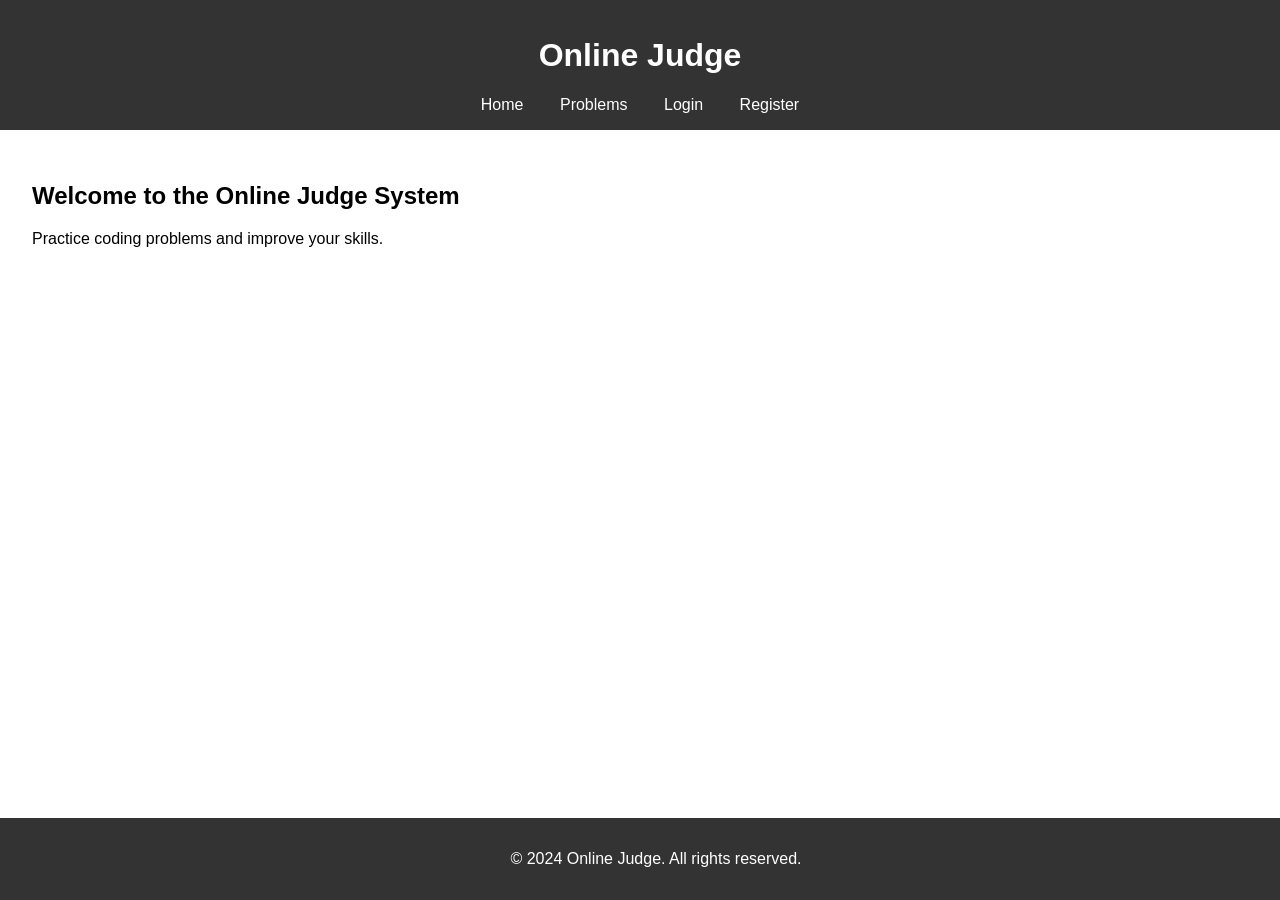
<file: index.html>
<!DOCTYPE html>
<html lang="en">
<head>
    <meta charset="UTF-8">
    <meta name="viewport" content="width=device-width, initial-scale=1.0">
    <title>Online Judge</title>
    <link rel="stylesheet" href="styles/main.css">
</head>
<body>
    <header>
        <h1>Online Judge</h1>
        <nav>
            <a href="index.html">Home</a>
            <a href="problems.html">Problems</a>
            <a href="login.html">Login</a>
            <a href="register.html">Register</a>
        </nav>
    </header>
    <main>
        <section id="intro">
            <h2>Welcome to the Online Judge System</h2>
            <p>Practice coding problems and improve your skills.</p>
        </section>
    </main>
    <footer>
        <p>&copy; 2024 Online Judge. All rights reserved.</p>
    </footer>
</body>
</html>
</file>
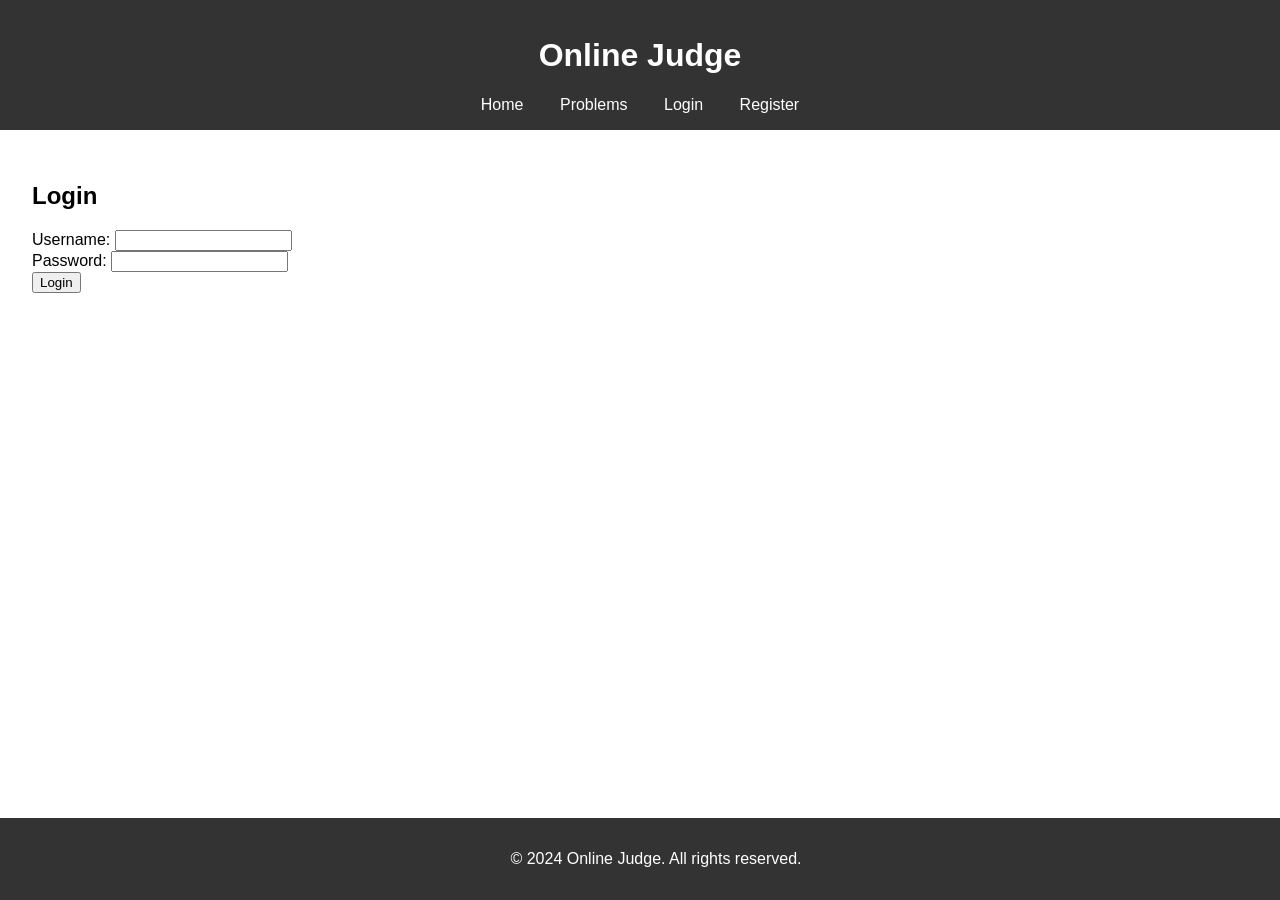
<file: login.html>
<!DOCTYPE html>
<html lang="en">
<head>
    <meta charset="UTF-8">
    <meta name="viewport" content="width=device-width, initial-scale=1.0">
    <title>Login</title>
    <link rel="stylesheet" href="styles/main.css">
</head>
<body>
    <header>
        <h1>Online Judge</h1>
        <nav>
            <a href="index.html">Home</a>
            <a href="problems.html">Problems</a>
            <a href="login.html">Login</a>
            <a href="register.html">Register</a>
        </nav>
    </header>
    <main>
        <section id="login-form">
            <h2>Login</h2>
            <form action="/login" method="post">
                <label for="username">Username:</label>
                <input type="text" id="username" name="username" required>
                <br>
                <label for="password">Password:</label>
                <input type="password" id="password" name="password" required>
                <br>
                <button type="submit">Login</button>
            </form>
        </section>
    </main>
    <footer>
        <p>&copy; 2024 Online Judge. All rights reserved.</p>
    </footer>
</body>
</html>
</file>
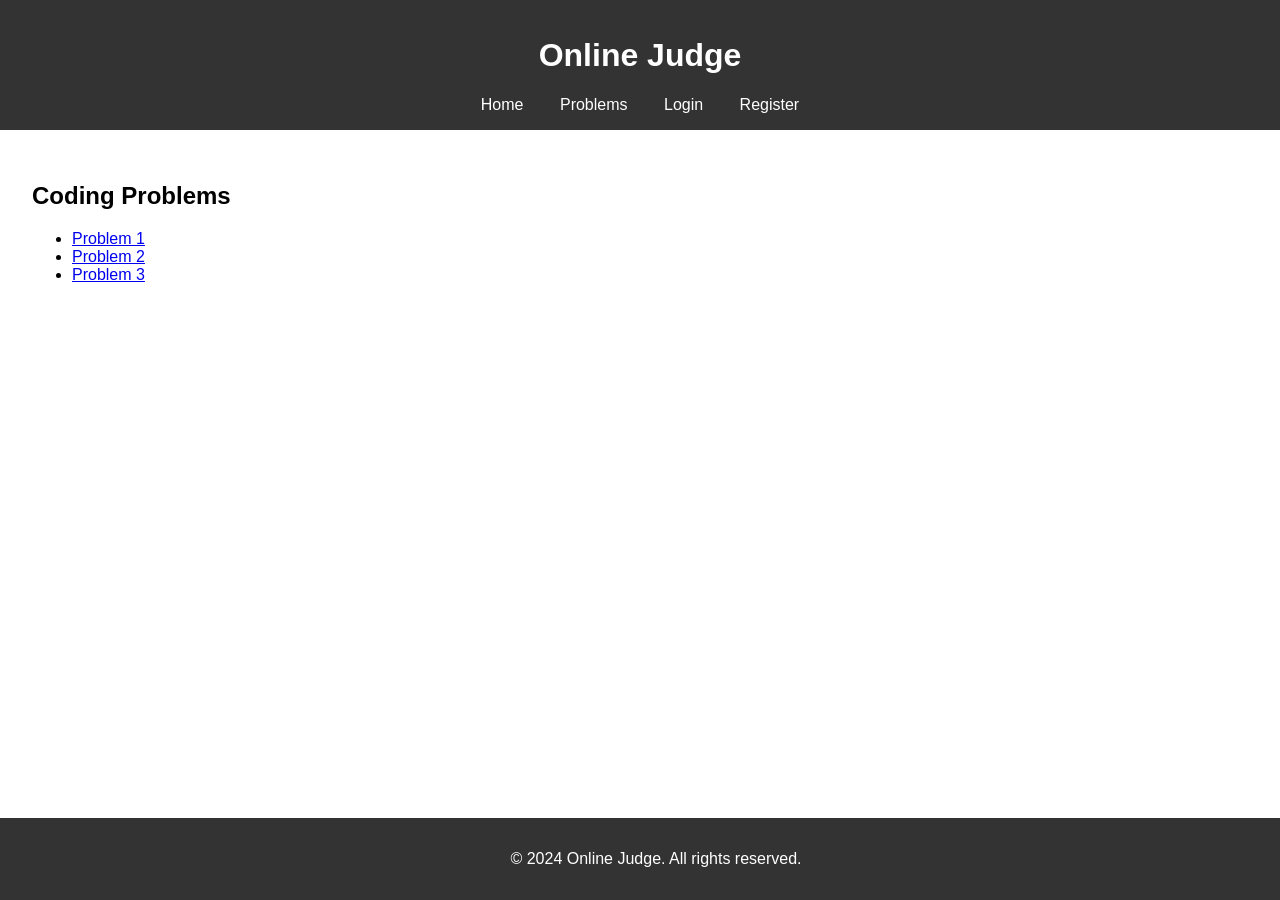
<file: problems.html>
<!DOCTYPE html>
<html lang="en">
<head>
    <meta charset="UTF-8">
    <meta name="viewport" content="width=device-width, initial-scale=1.0">
    <title>Problems</title>
    <link rel="stylesheet" href="styles/main.css">
</head>
<body>
    <header>
        <h1>Online Judge</h1>
        <nav>
            <a href="index.html">Home</a>
            <a href="problems.html">Problems</a>
            <a href="login.html">Login</a>
            <a href="register.html">Register</a>
        </nav>
    </header>
    <main>
        <section id="problems-list">
            <h2>Coding Problems</h2>
            <ul>
                <li><a href="problem1.html">Problem 1</a></li>
                <li><a href="problem2.html">Problem 2</a></li>
                <li><a href="problem3.html">Problem 3</a></li>
            </ul>
        </section>
    </main>
    <footer>
        <p>&copy; 2024 Online Judge. All rights reserved.</p>
    </footer>
</body>
</html>
</file>
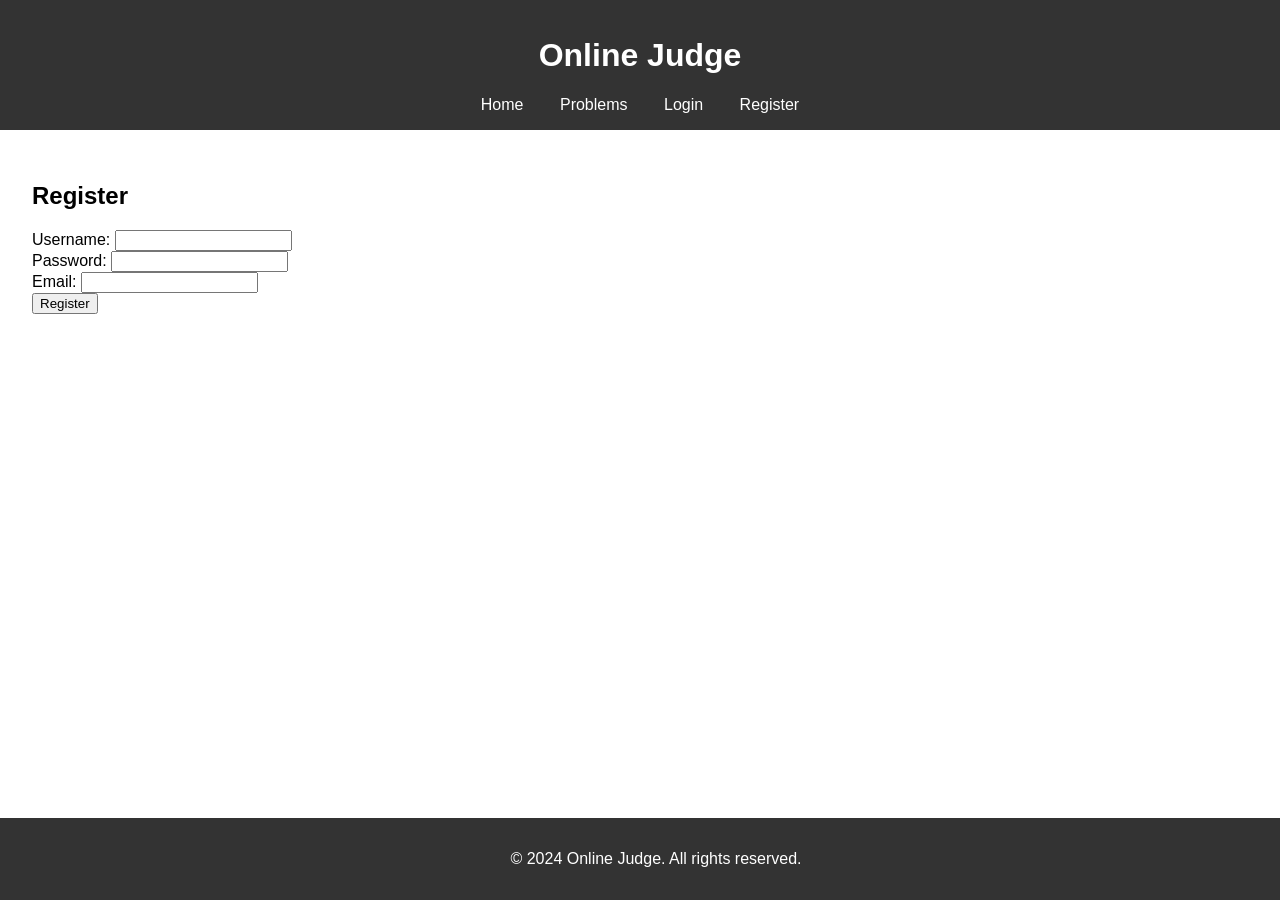
<file: register.html>
<!DOCTYPE html>
<html lang="en">
<head>
    <meta charset="UTF-8">
    <meta name="viewport" content="width=device-width, initial-scale=1.0">
    <title>Register</title>
    <link rel="stylesheet" href="styles/main.css">
</head>
<body>
    <header>
        <h1>Online Judge</h1>
        <nav>
            <a href="index.html">Home</a>
            <a href="problems.html">Problems</a>
            <a href="login.html">Login</a>
            <a href="register.html">Register</a>
        </nav>
    </header>
    <main>
        <section id="register-form">
            <h2>Register</h2>
            <form action="/register" method="post">
                <label for="username">Username:</label>
                <input type="text" id="username" name="username" required>
                <br>
                <label for="password">Password:</label>
                <input type="password" id="password" name="password" required>
                <br>
                <label for="email">Email:</label>
                <input type="email" id="email" name="email" required>
                <br>
                <button type="submit">Register</button>
            </form>
        </section>
    </main>
    <footer>
        <p>&copy; 2024 Online Judge. All rights reserved.</p>
    </footer>
</body>
</html>
</file>
<file: styles/main.css>
body {
    font-family: Arial, sans-serif;
    margin: 0;
    padding: 0;
}

header {
    background-color: #333;
    color: white;
    padding: 1em;
    text-align: center;
}

nav a {
    color: white;
    margin: 0 1em;
    text-decoration: none;
}

main {
    padding: 2em;
}

footer {
    background-color: #333;
    color: white;
    text-align: center;
    padding: 1em;
    position: absolute;
    bottom: 0;
    width: 100%;
}
</file>
